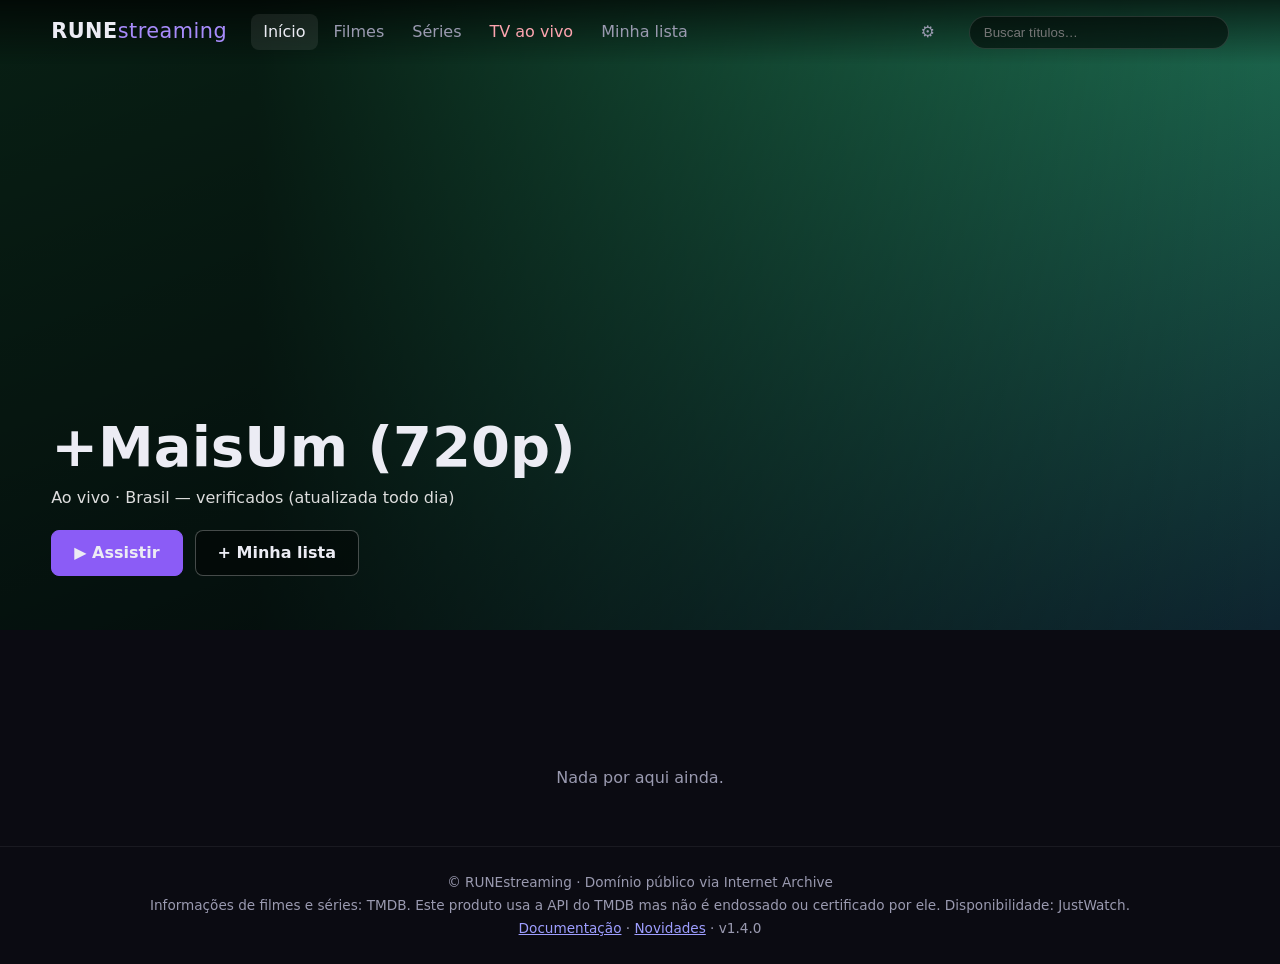
<file: index.html>
<!doctype html>
<html lang="pt-BR">
<head>
  <meta charset="utf-8">
  <meta name="viewport" content="width=device-width, initial-scale=1">
  <title>RUNEstreaming</title>
  <meta name="description" content="RUNEstreaming — catálogo de filmes e séries para assistir online.">
  <link rel="stylesheet" href="css/style.css?v=32">
</head>
<body>
  <header class="topbar" id="topbar">
    <a class="logo" href="#" aria-label="RUNEstreaming">RUNE<span>streaming</span></a>
    <nav class="tabs" aria-label="Seções">
      <button class="tab is-active" data-view="home">Início</button>
      <button class="tab" data-view="movies">Filmes</button>
      <button class="tab" data-view="series">Séries</button>
      <button class="tab tab-tv" data-view="tv">TV ao vivo</button>
      <button class="tab" data-view="list">Minha lista</button>
    </nav>
    <details class="menu" id="menu">
      <summary aria-label="Ajustes">⚙</summary>
      <div class="menu-items">
        <button class="menu-item" id="tv-btn" type="button">Listas de TV (IPTV)</button>
        <button class="menu-item" id="jf-btn" type="button">Conectar Jellyfin</button>
        <button class="menu-item" id="tm-btn" type="button">Capas (TMDB)</button>
        <button class="menu-item" id="ac-btn" type="button">Conta</button>
        <button class="menu-item" id="bug-btn" type="button">Reportar bug</button>
        <a class="menu-item" href="docs.html">Documentação</a>
        <a class="menu-item" href="docs.html#novidades">Novidades (patch notes)</a>
      </div>
    </details>
    <input id="search" class="search" type="search" placeholder="Buscar títulos…" aria-label="Buscar títulos" autocomplete="off">
  </header>

  <main id="main">
    <section class="hero" id="hero" hidden></section>
    <form class="tvadd" id="tv-add" hidden>
      <input id="tv-add-url" type="url" required placeholder="Lista (.m3u) ou canal (.m3u8)">
      <input id="tv-add-epg" type="url" placeholder="EPG (guia XMLTV) — opcional">
      <input id="tv-add-logos" type="url" placeholder="Logos (pasta de imagens) — opcional">
      <button class="btn primary" type="submit">Adicionar / assistir</button>
      <span class="hint" id="tv-add-msg"></span>
    </form>
    <div class="tvbar" id="tvbar" hidden></div>
    <div id="rows"></div>
    <p class="empty" id="empty" hidden></p>
  </main>

  <div class="modal" id="player-modal" role="dialog" aria-modal="true" aria-label="Player" hidden>
    <div class="player-box">
      <button class="close" id="player-close" aria-label="Fechar">&times;</button>
      <video id="video" controls playsinline></video>
      <div class="player-info">
        <h2 id="player-title"></h2>
        <p id="player-desc"></p>
        <div class="actions"><button class="btn primary" id="retry" type="button" hidden>Tentar de novo</button></div>
        <div class="actions" id="zap" hidden>
          <button class="btn" id="zap-prev" type="button">◀ Canal anterior</button>
          <button class="btn" id="zap-next" type="button">Próximo canal ▶</button>
        </div>
      </div>
    </div>
  </div>

  <div class="modal" id="tv-modal" role="dialog" aria-modal="true" aria-label="TV ao vivo" hidden>
    <div class="player-box dialog">
      <h2>TV ao vivo (IPTV)</h2>
      <p class="hint">Adicione listas M3U do seu provedor ou de canais abertos. As listas ficam só neste navegador. Os canais precisam usar HTTPS e liberar CORS para tocar aqui.</p>
      <ul class="tv-lists" id="tv-lists"></ul>
      <p class="hint">Listas gratuitas prontas:</p>
      <div class="presets" id="tv-presets"></div>
      <form id="tv-form">
        <label>Nome<input name="name" placeholder="Meu provedor"></label>
        <label>URL da lista (.m3u / .m3u8)<input name="url" type="url" placeholder="https://..." required></label>
        <label>EPG — guia de programação (XMLTV), opcional<input name="epg" type="url" placeholder="https://..."></label>
        <label>Logos — pasta de imagens, opcional<input name="logos" type="url" placeholder="https://..."></label>
        <div class="actions">
          <button class="btn primary" type="submit">Adicionar</button>
          <button class="btn" type="button" id="tv-reset">Restaurar padrão</button>
          <button class="btn" type="button" id="tv-close">Fechar</button>
        </div>
      </form>
    </div>
  </div>

  <div class="modal" id="det-modal" role="dialog" aria-modal="true" aria-label="Detalhes" hidden>
    <div class="player-box det">
      <button class="close" id="det-close" aria-label="Fechar">&times;</button>
      <div class="trailer" id="det-trailer"></div>
      <div class="player-info">
        <h2 id="det-title"></h2>
        <p class="det-meta" id="det-meta"></p>
        <p id="det-desc"></p>
        <div id="det-where"></div>
        <div class="actions"><button class="btn" id="det-list" type="button"></button></div>
      </div>
    </div>
  </div>

  <div class="modal" id="jf-modal" role="dialog" aria-modal="true" aria-label="Conectar Jellyfin" hidden>
    <div class="player-box dialog">
      <h2>Jellyfin</h2>
      <form id="jf-form">
        <label>Servidor (HTTPS)<input name="server" type="url" placeholder="https://meu-servidor.exemplo.com" required></label>
        <label>Usuário<input name="user" autocomplete="username" required></label>
        <label>Senha<input name="pass" type="password" autocomplete="current-password"></label>
        <div class="actions">
          <button class="btn primary" type="submit">Entrar</button>
          <button class="btn" type="button" id="jf-cancel">Cancelar</button>
        </div>
      </form>
      <div id="jf-connected" hidden>
        <p>Conectado. Sua biblioteca aparece na tela inicial.</p>
        <button class="btn" type="button" id="jf-logout">Desconectar</button>
      </div>
      <p class="form-error" id="jf-error" role="alert"></p>
    </div>
  </div>

  <div class="modal" id="tm-modal" role="dialog" aria-modal="true" aria-label="Capas do TMDB" hidden>
    <div class="player-box dialog">
      <h2>Capas reais (TMDB)</h2>
      <p class="hint">Cole sua chave de API (v3) ou o Token de Leitura do <a href="https://www.themoviedb.org/settings/api" target="_blank" rel="noopener">TMDB</a> (grátis). Ela fica só neste navegador e troca as miniaturas pelos pôsteres e sinopses em português.</p>
      <form id="tm-form">
        <label>Chave de API<input id="tm-key" autocomplete="off" spellcheck="false"></label>
        <div class="actions">
          <button class="btn primary" type="submit">Salvar</button>
          <button class="btn" type="button" id="tm-cancel">Cancelar</button>
        </div>
      </form>
    </div>
  </div>

  <div class="modal" id="bug-modal" role="dialog" aria-modal="true" aria-label="Reportar bug" hidden>
    <div class="player-box dialog bug">
      <h2>Reportar bug</h2>
      <p class="hint">O relatório inclui versão, navegador, erros recentes e falhas de rede. Não inclui senhas, tokens nem a chave do TMDB. Nada é enviado sozinho.</p>
      <label>O que aconteceu? (o que você fez e o que esperava)<textarea id="bug-desc" rows="3" placeholder="Ex.: cliquei no filme X e o player ficou parado"></textarea></label>
      <label>Relatório<textarea id="bug-report" rows="9" readonly></textarea></label>
      <div class="actions">
        <button class="btn primary" id="bug-copy" type="button">Copiar</button>
        <button class="btn" id="bug-download" type="button">Baixar .txt</button>
        <a class="btn" id="bug-issue" target="_blank" rel="noopener">Abrir issue no GitHub</a>
        <button class="btn" id="bug-close" type="button">Fechar</button>
      </div>
      <p class="hint" id="bug-msg"></p>
    </div>
  </div>

  <div class="modal" id="ac-modal" role="dialog" aria-modal="true" aria-label="Conta" hidden>
    <div class="player-box dialog">
      <h2>Conta</h2>
      <p class="hint" id="ac-off" hidden>O banco ainda não está configurado. Preencha <code>js/config.js</code> com a URL e a chave anônima do Supabase (veja o README).</p>
      <form id="ac-form" hidden>
        <p class="hint">Entre para guardar suas chaves, sua lista e o ponto onde parou em qualquer aparelho.</p>
        <label>E-mail<input name="email" type="email" autocomplete="email" required></label>
        <label>Senha<input name="pass" type="password" autocomplete="current-password" minlength="6" required></label>
        <div class="actions">
          <button class="btn primary" type="submit">Entrar</button>
          <button class="btn" type="button" id="ac-signup">Criar conta</button>
          <button class="btn" type="button" id="ac-cancel">Cancelar</button>
        </div>
      </form>
      <div id="ac-in" hidden>
        <p id="ac-email"></p>
        <p class="hint">Suas chaves, lista e progresso estão sincronizados.</p>
        <div class="actions">
          <button class="btn" type="button" id="ac-logout">Sair</button>
          <button class="btn" type="button" id="ac-close">Fechar</button>
        </div>
      </div>
      <p class="form-error" id="ac-error" role="alert"></p>
    </div>
  </div>

  <footer class="footer">© RUNEstreaming · Domínio público via Internet Archive<br>Informações de filmes e séries: TMDB. Este produto usa a API do TMDB mas não é endossado ou certificado por ele. Disponibilidade: JustWatch.<br><a href="docs.html">Documentação</a> · <a href="docs.html#novidades">Novidades</a> · v<span id="ver"></span></footer>

  <script src="js/debug.js?v=32"></script>
  <script src="js/config.js?v=32"></script>
  <script src="js/cloud.js?v=32"></script>
  <script src="js/sources/archive.js?v=32"></script>
  <script src="js/sources/jellyfin.js?v=32"></script>
  <script src="js/sources/iptv.js?v=32"></script>
  <script src="js/sources/tmdb.js?v=32"></script>
  <script src="js/app.js?v=32"></script>
</body>
</html>
</file>
<file: css/style.css>
:root {
  --bg: #0b0b12;
  --panel: #14141f;
  --text: #ececf4;
  --muted: #9a9ab0;
  --accent: #8b5cf6;
  --accent-2: #a78bfa;
}
* { box-sizing: border-box; }
html { color-scheme: dark; }
body {
  margin: 0; background: var(--bg); color: var(--text);
  font: 16px/1.5 system-ui, -apple-system, "Segoe UI", Roboto, sans-serif;
}
body.no-scroll { overflow: hidden; }
button { font: inherit; color: inherit; cursor: pointer; }
[hidden] { display: none !important; }

.topbar {
  position: fixed; inset: 0 0 auto 0; z-index: 10;
  display: flex; align-items: center; gap: 24px; padding: 14px 4vw;
  background: linear-gradient(#000a, transparent); transition: background .25s;
}
.topbar.solid { background: var(--bg); box-shadow: 0 1px 0 #ffffff12; }
.logo { font-weight: 800; font-size: 1.3rem; color: var(--text); text-decoration: none; letter-spacing: .5px; }
.logo span { color: var(--accent-2); font-weight: 500; }
.tabs { display: flex; gap: 4px; flex: 1; }
.tab { background: none; border: 0; padding: 6px 12px; border-radius: 8px; color: var(--muted); }
.tab:hover, .tab.is-active { color: var(--text); }
.tab.is-active { background: #ffffff14; }
.search {
  width: min(260px, 40vw); padding: 8px 14px; border-radius: 999px;
  border: 1px solid #ffffff22; background: #0008; color: var(--text);
}
.search:focus { outline: 2px solid var(--accent); }

.hero { min-height: 70vh; display: flex; align-items: flex-end; padding: 0 4vw 6vh; }
.hero-inner { max-width: 560px; }
.hero h1 { font-size: clamp(2rem, 6vw, 3.5rem); margin: 0 0 8px; line-height: 1.1; }
.hero p { color: #ddd; margin: 0 0 20px; }
.actions { display: flex; gap: 12px; flex-wrap: wrap; }
.btn { padding: 10px 22px; border-radius: 8px; border: 1px solid #ffffff44; background: #00000066; font-weight: 600; }
.btn:hover { background: #ffffff22; }
.btn.primary { background: var(--accent); border-color: var(--accent); }
.btn.primary:hover { background: var(--accent-2); }

main { padding-bottom: 40px; min-height: 80vh; }
body:not([data-view="home"]) main { padding-top: calc(var(--top, 70px) + 16px); }
.row { padding: 24px 4vw 0; }
.row h2 { font-size: 1.15rem; margin: 0 0 10px; }
.strip { display: flex; gap: 12px; overflow-x: auto; padding-bottom: 12px; scroll-snap-type: x proximity; }
.card {
  position: relative; flex: 0 0 auto; width: 190px; aspect-ratio: 2 / 3;
  border: 0; border-radius: 10px; padding: 12px; text-align: left;
  display: flex; flex-direction: column; justify-content: flex-end; scroll-snap-align: start;
  transition: transform .15s, box-shadow .15s;
}
.card:hover, .card:focus-visible { transform: scale(1.05); box-shadow: 0 8px 24px #000a; outline: none; }
.card-title { font-weight: 700; line-height: 1.2; }
.card-meta { font-size: .8rem; color: #ddd; opacity: .85; }
.bar { position: absolute; left: 0; right: 0; bottom: 0; height: 4px; background: #0008; border-radius: 0 0 10px 10px; overflow: hidden; }
.bar i { display: block; height: 100%; background: var(--accent-2); }
.empty { text-align: center; color: var(--muted); padding: 120px 4vw 0; }

.modal { position: fixed; inset: 0; z-index: 20; background: #000d; display: grid; place-items: center; padding: 16px; }
.player-box { position: relative; width: min(1000px, 100%); background: var(--panel); border-radius: 12px; overflow: hidden; }
.player-box video { display: block; width: 100%; max-height: 70vh; background: #000; }
.player-info { padding: 14px 18px 18px; }
.player-info h2 { margin: 0 0 4px; }
.player-info p { margin: 0; color: var(--muted); }
.close {
  position: absolute; top: 8px; right: 8px; z-index: 1; width: 36px; height: 36px;
  border: 0; border-radius: 50%; background: #000a; font-size: 1.5rem; line-height: 1;
}
.close:hover { background: var(--accent); }

.footer { text-align: center; color: var(--muted); font-size: .85rem; padding: 24px 4vw; border-top: 1px solid #ffffff10; }

@media (max-width: 600px) {
  .topbar { flex-wrap: wrap; gap: 8px; }
  .search { width: 100%; order: 3; }
  .card { width: 140px; }
}

.dialog { max-width: 420px; padding: 20px; }
.dialog h2 { margin: 0 0 12px; }
.dialog label { display: block; margin-bottom: 12px; color: var(--muted); font-size: .9rem; }
.dialog input {
  display: block; width: 100%; margin-top: 4px; padding: 9px 12px; border-radius: 8px;
  border: 1px solid #ffffff22; background: var(--bg); color: var(--text);
}
.dialog input:focus { outline: 2px solid var(--accent); }
.form-error { color: #f87171; min-height: 1.5em; margin: 12px 0 0; font-size: .9rem; }
.hint { color: var(--muted); font-size: .9rem; margin: 0 0 14px; }
.hint a { color: var(--accent-2); }

.det { max-width: 820px; }
.trailer { position: relative; aspect-ratio: 16 / 9; background: #000; }
.trailer iframe { position: absolute; inset: 0; width: 100%; height: 100%; border: 0; }
.no-trailer { position: absolute; inset: 0; }
.det-meta { color: var(--muted); font-size: .9rem; margin: 0 0 8px; }
#det-where { margin: 12px 0; }
.where { margin: 6px 0; }
.chip { display: inline-block; margin: 2px 4px 2px 6px; padding: 2px 10px; border-radius: 999px; background: #ffffff14; font-size: .85rem; }
a.btn { display: inline-block; text-decoration: none; color: var(--text); }
.footer { line-height: 1.7; }

.live { position: absolute; top: 8px; left: 8px; background: #e11d48; color: #fff; font-size: .65rem; font-weight: 700; letter-spacing: .5px; padding: 2px 6px; border-radius: 4px; }
.tv-lists { list-style: none; margin: 0 0 14px; padding: 0; }
.tv-lists li { display: flex; justify-content: space-between; align-items: center; gap: 8px; padding: 6px 0; border-bottom: 1px solid #ffffff10; }

.tab-tv { color: #fda4af; }
.menu { position: relative; }
.menu summary { list-style: none; cursor: pointer; padding: 6px 10px; border-radius: 8px; color: var(--muted); }
.menu summary::-webkit-details-marker { display: none; }
.menu summary:hover, .menu[open] summary { color: var(--text); background: #ffffff14; }
.menu-items { position: absolute; right: 0; top: calc(100% + 6px); min-width: 210px; display: flex; flex-direction: column; background: var(--panel); border: 1px solid #ffffff1a; border-radius: 10px; padding: 6px; box-shadow: 0 8px 24px #000a; }
.menu-item { background: none; border: 0; text-align: left; padding: 9px 12px; border-radius: 8px; }
.menu-item:hover { background: #ffffff14; }

.tvbar { display: flex; gap: 8px; flex-wrap: wrap; padding: 0 4vw; }
.chip-btn { border: 1px solid #ffffff22; background: #ffffff0d; border-radius: 999px; padding: 5px 14px; font-size: .85rem; color: var(--muted); }
.chip-btn:hover { color: var(--text); }
.chip-btn.is-on { background: var(--accent); border-color: var(--accent); color: #fff; }
.grid { display: grid; grid-template-columns: repeat(auto-fill, minmax(150px, 1fr)); gap: 12px; }
.grid .card { width: auto; aspect-ratio: 16 / 10; }
.row h2 small { color: var(--muted); font-weight: 400; font-size: .8rem; margin-left: 6px; }
.fav { position: absolute; top: 4px; right: 8px; font-size: 1.2rem; color: #fbbf24; line-height: 1; }
.fav:hover { transform: scale(1.2); }
#zap { margin-top: 12px; }
.presets { display: flex; flex-wrap: wrap; gap: 8px; margin-bottom: 14px; }

.tvadd { display: flex; gap: 8px; flex-wrap: wrap; align-items: center; padding: 0 4vw 12px; }
.tvadd input { flex: 1 1 220px; min-width: 0; padding: 10px 12px; border-radius: 8px; border: 1px solid #333; background: #15151a; color: inherit; }
.tvadd[hidden] { display: none; }

.dialog textarea { width: 100%; box-sizing: border-box; padding: 8px 10px; border-radius: 8px; border: 1px solid #333; background: #15151a; color: inherit; font: .8rem ui-monospace, monospace; resize: vertical; }
.bug { max-width: 560px; }
a.btn { text-decoration: none; display: inline-block; }
a.menu-item { text-decoration: none; display: block; color: inherit; }
</file>
